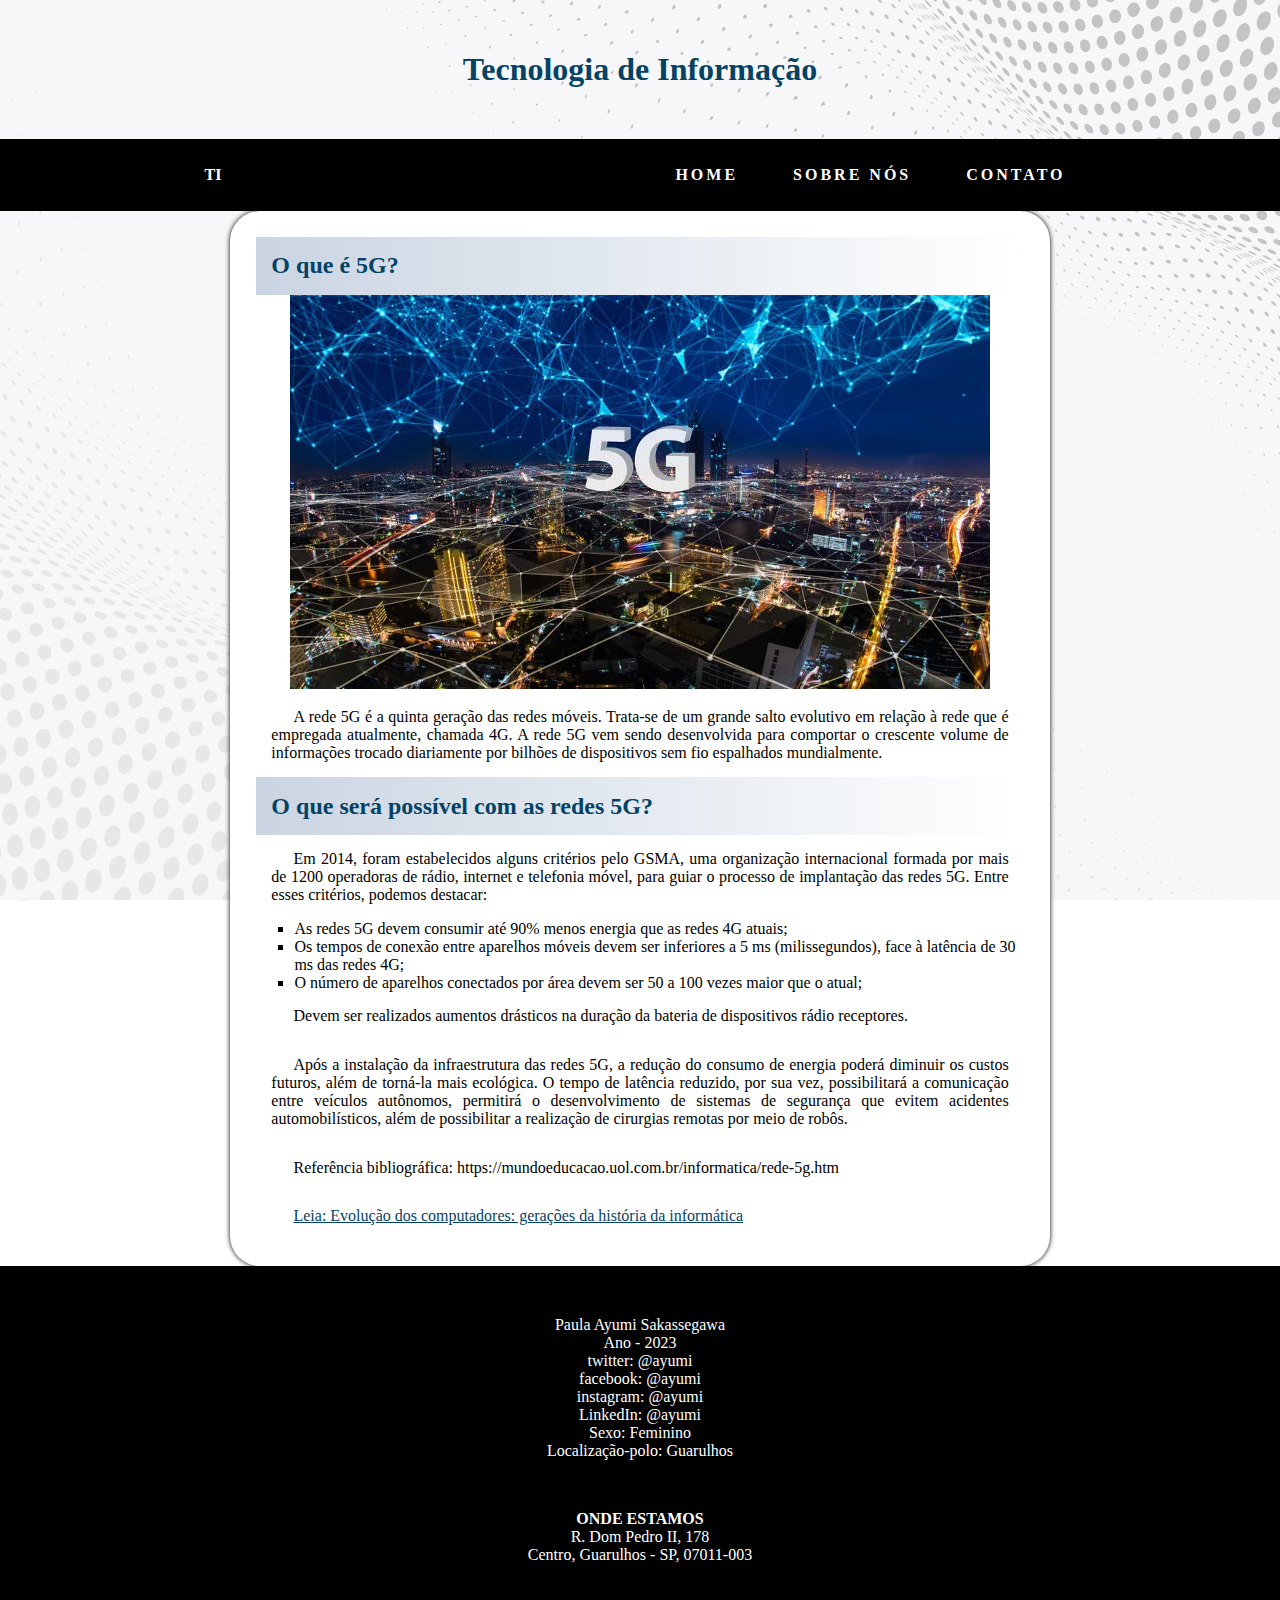
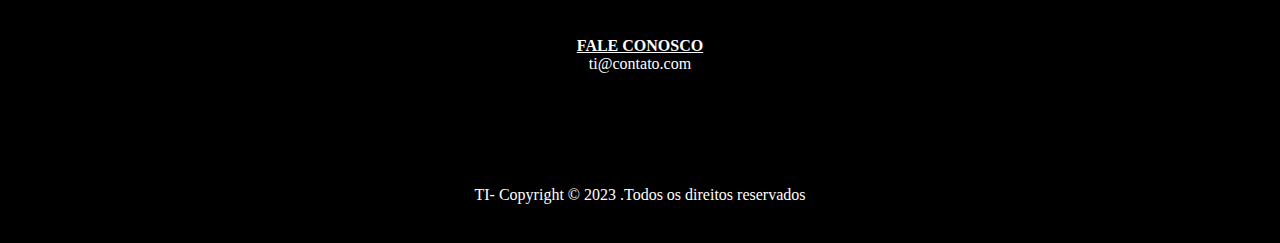
<file: projeto/artigo2.html>
<!DOCTYPE html>
<html lang="pt-br">
    <head>
        <meta charset="UTF-8">
        <meta http-equiv="X-UA-Compatible" content="IE=edge">
        <meta name="viewport" content="width=device-width, initial-scale=1.0">
        <title>Página 2</title>
        <link rel="shortcut icon" href="favicon-16x16.png" type="image/x-icon">
        <link rel="stylesheet" type="text/css" href="estilo.css">
    </head>
    <body>
        <header>
            <h1>Tecnologia de Informação</h1>
        <nav>
            <p>TI</p>
            <ul class="nav-list">
                <li><a href="index.html">HOME</a></li>
                <li><a href="sobrenos.html">SOBRE NÓS</a></li>
                <li><a href="formulario.html">CONTATO</a></li>
            </ul>
        </nav>
        </header>
        <article>
            <h2>O que é 5G?</h2>
            <picture>
                <source media="(max-width: 800px)" srcset="5g_300.webp">
                <img src="5g.webp" alt="5g" title="5G">
            </picture>
            <p>A rede 5G é a quinta geração das redes móveis. Trata-se de um grande salto evolutivo em relação à rede que é empregada atualmente, chamada 4G. A rede 5G vem sendo desenvolvida para comportar o crescente volume de informações trocado diariamente por bilhões de dispositivos sem fio espalhados mundialmente.</p>
            <h2>O que será possível com as redes 5G?</h2>
            <p>Em 2014, foram estabelecidos alguns critérios pelo GSMA, uma organização internacional formada por mais de 1200 operadoras de rádio, internet e telefonia móvel, para guiar o processo de implantação das redes 5G. Entre esses critérios, podemos destacar:</p>

            <ul>
                <li>As redes 5G devem consumir até 90% menos energia que as redes 4G atuais;</li>
                
                <li>Os tempos de conexão entre aparelhos móveis devem ser inferiores a 5 ms (milissegundos), face à latência de 30 ms das redes 4G;</li>
                
                <li>O número de aparelhos conectados por área devem ser 50 a 100 vezes maior que o atual;</li>
            </ul>
                
            <p>Devem ser realizados aumentos drásticos na duração da bateria de dispositivos rádio receptores.</p>
                
            <p>Após a instalação da infraestrutura das redes 5G, a redução do consumo de energia poderá diminuir os custos futuros, além de torná-la mais ecológica. O tempo de latência reduzido, por sua vez, possibilitará a comunicação entre veículos autônomos, permitirá o desenvolvimento de sistemas de segurança que evitem acidentes automobilísticos, além de possibilitar a realização de cirurgias remotas por meio de robôs.</p>
            
            <p>Referência bibliográfica: https://mundoeducacao.uol.com.br/informatica/rede-5g.htm</p>
            <p><a href="artigo1.html">Leia: Evolução dos computadores: gerações da história da informática</a></p>
        </article>

        <footer>
            <div class="info">
                <script>
                    var nome = document.write('Paula Ayumi Sakassegawa <br>')
                    var ano = document.write('Ano - 2023 <br>')
                    var twitter = document.write('twitter: @ayumi <br>')
                    var facebook = document.write('facebook: @ayumi <br>')
                    var instagram = document.write('instagram: @ayumi <br>')
                    var linkedin = document.write('LinkedIn: @ayumi <br>')
                    var sexo = document.write('Sexo: Feminino <br>')
                    var polo = document.write('Localização-polo: Guarulhos <br>')
                </script>
            </div>
            <div class="rodape">
                <h4>ONDE ESTAMOS</h4>
                <p>R. Dom Pedro II, 178 </p>
                <p>Centro, Guarulhos - SP, 07011-003</p>
            </div>
            <div class="rodape2">
                <h4><a href="formulario.html" target="_blank">FALE CONOSCO</a></h4>
                <p>ti@contato.com</p>
            </div>
        </footer>
        <div class="end">
            <p>TI- Copyright © 2023 .Todos os direitos reservados
            </p>
        </div>
    
    </body>
</html>
</file>
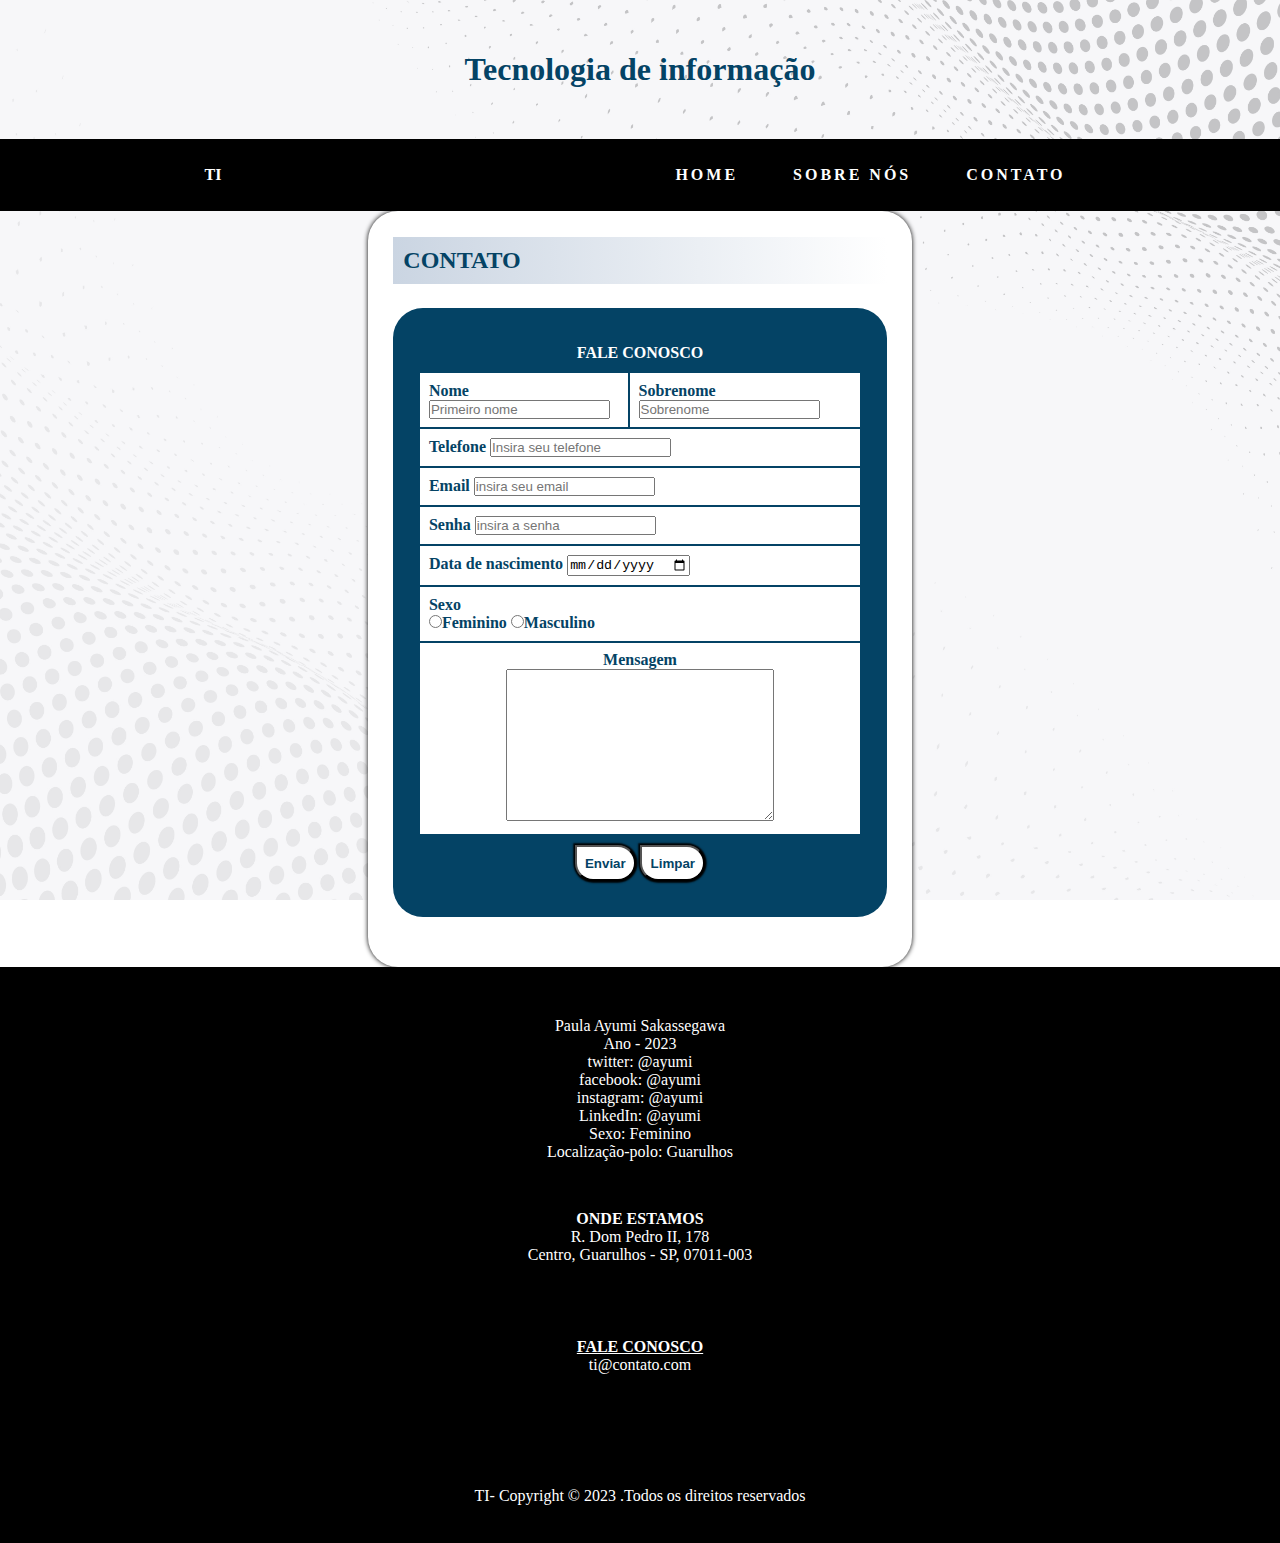
<file: projeto/formulario.html>
<!DOCTYPE html>
<html lang="pt-br">
    <head>
        <meta charset="UTF-8">
        <meta http-equiv="X-UA-Compatible" content="IE=edge">
        <meta name="viewport" content="width=device-width, initial-scale=1.0">
        <title>Formulário</title>
        <link rel="shortcut icon" href="favicon-16x16.png" type="image/x-icon">
        <link rel="stylesheet" type="text/css" href="estilo.css">
    </head>
    <body>

        <header>
            <h1>Tecnologia de informação</h1>
        </header>
        <nav>
            <p>TI</p>
            <ul class="nav-list">
                <li><a href="index.html">HOME</a></li>
                <li><a href="sobrenos.html">SOBRE NÓS</a></li>
                <li><a href="formulario.html">CONTATO</a></li>
            </ul>
        </nav>

        <article>
            <h2>CONTATO</h2>
            <table>
                <thead>
                    <tr>
                        <th colspan="2">FALE CONOSCO</th>
                    </tr>
                </thead>
                <tbody>
                    <tr>
                    <td>
                        <form action="#" method="post" autocomplete="off">
            
                    <label for="inome">Nome</label>
                    <input type="text" name="nome" id="inome" required placeholder="Primeiro nome">
                        </form>
            
                    </td>
                    <td>
            
                    <label for="isobrenome">Sobrenome</label>
                    <input type="text" name="sobrenome" id="isobrenome" required placeholder="Sobrenome">
            
                    </td>
                    </tr>
                    <tr>
                        <td colspan="2">
                            <form action="#" method="post">
                                <label for="itelefone">Telefone</label>
                                <input type="tel" name="telefone" id="itelefone" required placeholder="Insira seu telefone" pattern="^\(\d{2}\)\d{4,5}-\d{4}">
                            </form>
                        </td>
                    </tr>
            
                    <tr>
                        <td colspan="2">
                            <form action="#" method="post" autocomplete="off">
                                <p>
                                    <label for="iemail">Email</label>
                                    <input type="email" name="email" id="iemail" required placeholder="insira seu email">
                                </p>
                            </form>
                        </td>
                    <tr>
                        <td colspan="2">
                            <form action="#" method="post">
                                <label for="isenha">Senha</label>
                                <input type="password" name="senha" id="isenha" required placeholder="insira a senha" maxlength="8">
                            </form>
                        </td>
                    </tr>
                    <tr>
                        <td colspan="2">
                            <form action="#" method="post">
                                <label for="idata">Data de nascimento</label>
                                <input type="date" name="data" id="idata">
                            </form>
                        </td>
                    </tr>
                    <tr>
                        <td colspan="2">
                            <p>Sexo</p>
            
                                <form action="#" method="post">
                                    <input type="radio" name="sexo" id="ifem"><label for="ifem">Feminino</label>
                                    <input type="radio" name="sexo" id="imasc"><label for="imasc">Masculino</label>
                                </form>
                        </td>
                    </tr>
                    <tr>
                        <td colspan="2">
                            <div class="mensagem">
                                <form action="#" method="post">
                                <p><label for="imensagem">Mensagem</label></p>
                                <textarea name="mensagem" id="imensagem" rows="10"></textarea>
                                </form>
                            </div>
                        </td>
                    </tr>
            
                </tbody>
                <tfoot>
                    <tr>
                        <td colspan="2">
                            <form action="#" method="post">
                                <input type="submit" value="Enviar" class="botao">
                                <input type="reset" value="Limpar" class="botao">
                            </form>
                        </td>
                    </tr>
                </tfoot>
            
            </table>
        </article>
        <footer>
            <div class="info">
                <script>
                    var nome = document.write('Paula Ayumi Sakassegawa <br>')
                    var ano = document.write('Ano - 2023 <br>')
                    var twitter = document.write('twitter: @ayumi <br>')
                    var facebook = document.write('facebook: @ayumi <br>')
                    var instagram = document.write('instagram: @ayumi <br>')
                    var linkedin = document.write('LinkedIn: @ayumi <br>')
                    var sexo = document.write('Sexo: Feminino <br>')
                    var polo = document.write('Localização-polo: Guarulhos <br>')
                </script>
            </div>
            <div class="rodape">
                <h4>ONDE ESTAMOS</h4>
                <p>R. Dom Pedro II, 178 </p>
                <p>Centro, Guarulhos - SP, 07011-003</p>
            </div>
            <div class="rodape2">
                <h4><a href="formulario.html" target="_blank">FALE CONOSCO</a></h4>
                <p>ti@contato.com</p>
            </div>
        </footer>
        <div class="end">
            <p>TI- Copyright © 2023 .Todos os direitos reservados
            </p>
        </div>
    
    </body>
</html>
</file>
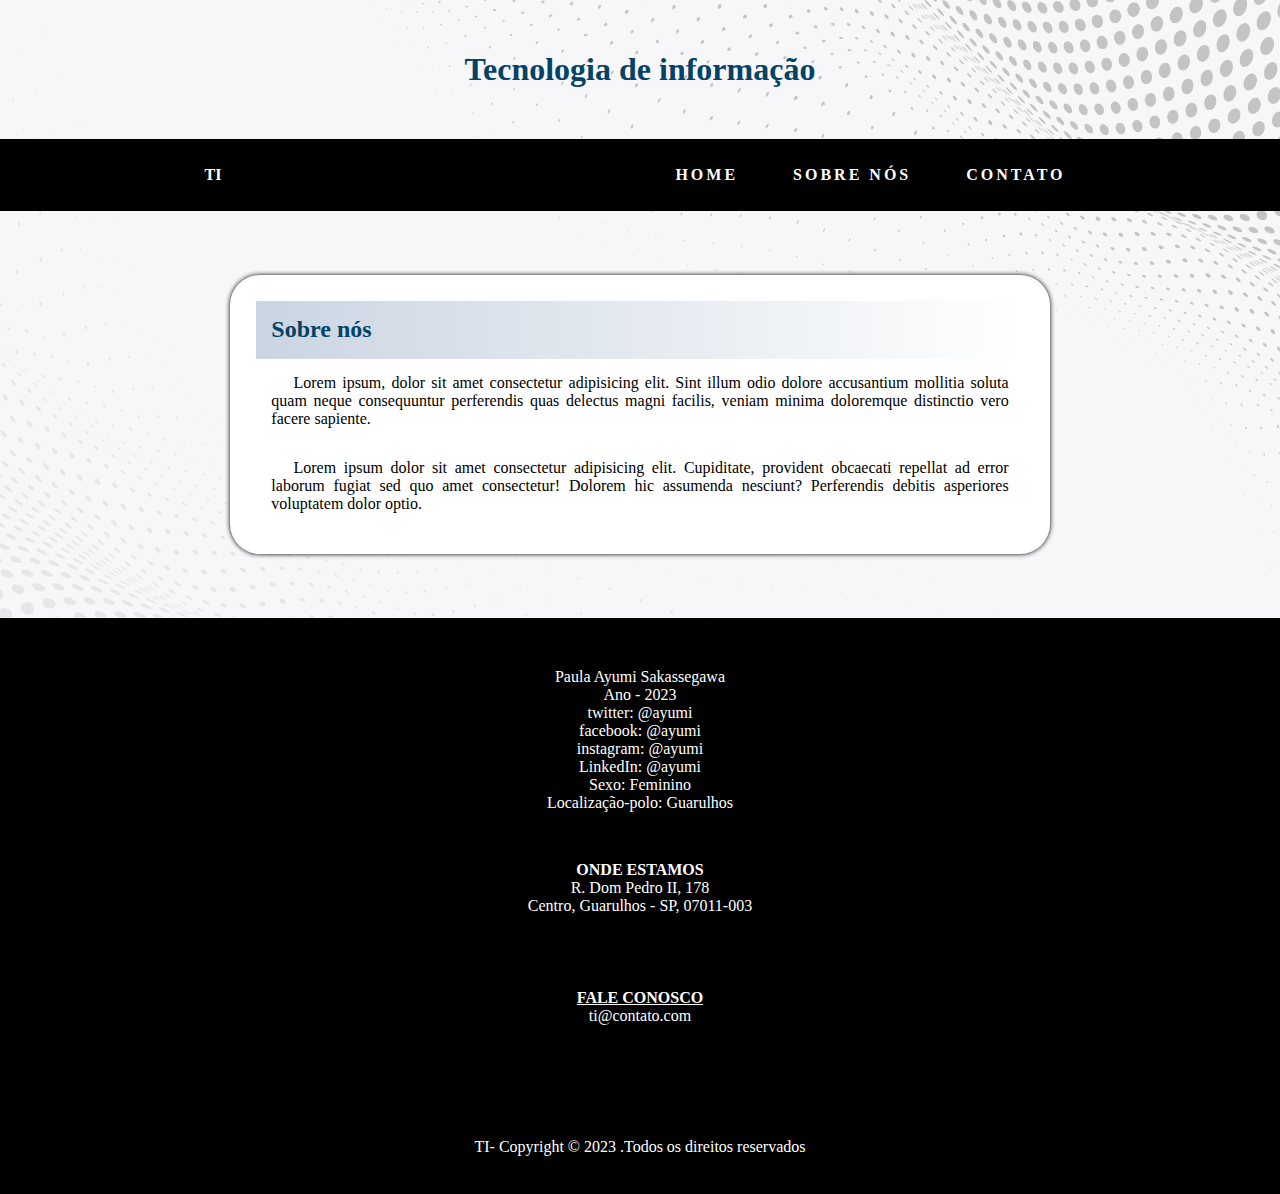
<file: projeto/sobrenos.html>
<!DOCTYPE html>
<html lang="en">
<head>
    <meta charset="UTF-8">
    <meta http-equiv="X-UA-Compatible" content="IE=edge">
    <meta name="viewport" content="width=device-width, initial-scale=1.0">
    <title>Sobre nós</title>
    <link rel="shortcut icon" href="favicon-16x16.png" type="image/x-icon">
    <link rel="stylesheet" href="estilo.css">
</head>
<body>
    <header>
        <h1>Tecnologia de informação</h1>
        <nav>
            <p>TI</p>
            <ul class="nav-list">
                <li><a href="index.html">HOME</a></li>
                <li><a href="sobrenos.html">SOBRE NÓS</a>
                </li>
                <li><a href="formulario.html">CONTATO</a>
                </li>
            </ul>
        </nav>
    </header>
    <div class="sobrenos">
        <article>
                <h2>Sobre nós</h2>
                <p>Lorem ipsum, dolor sit amet consectetur adipisicing elit. Sint illum odio dolore accusantium mollitia soluta quam neque consequuntur perferendis quas delectus magni facilis, veniam minima doloremque distinctio vero facere sapiente.</p>
                <p>Lorem ipsum dolor sit amet consectetur adipisicing elit. Cupiditate, provident obcaecati repellat ad error laborum fugiat sed quo amet consectetur! Dolorem hic assumenda nesciunt? Perferendis debitis asperiores voluptatem dolor optio.</p>
        </article>
    </div>
    <footer>
        <div class="info">
            <script>
                var nome = document.write('Paula Ayumi Sakassegawa <br>')
                var ano = document.write('Ano - 2023 <br>')
                var twitter = document.write('twitter: @ayumi <br>')
                var facebook = document.write('facebook: @ayumi <br>')
                var instagram = document.write('instagram: @ayumi <br>')
                var linkedin = document.write('LinkedIn: @ayumi <br>')
                var sexo = document.write('Sexo: Feminino <br>')
                var polo = document.write('Localização-polo: Guarulhos <br>')
            </script>
        </div>
        <div class="rodape">
            <h4>ONDE ESTAMOS</h4>
            <p>R. Dom Pedro II, 178 </p>
            <p>Centro, Guarulhos - SP, 07011-003</p>
        </div>
        <div class="rodape2">
            <h4><a href="formulario.html" target="_blank">FALE CONOSCO</a></h4>
            <p>ti@contato.com</p>
        </div>
    </footer>
    <div class="end">
        <p>TI- Copyright © 2023 .Todos os direitos reservados
        </p>
    </div>
    
</body>
</html>
</file>
<file: projeto/estilo.css>
* {
    margin: 0;
    padding: 0;
}
body {
    background-image: url(gray-background.jpg);
    background-repeat: no-repeat;
    background-size: cover;
    background-attachment: fixed;
    font-family: Georgia, 'Times New Roman', Times, serif;
    display: flex;
    flex-direction: column;
    font-size: 1em;

}

h1 {
    color: #044365;
    margin: 2%;
    padding: 2%;
    text-align: center;
}
nav {
    color: white;
    background-color: black;
    display: flex;
    justify-content: space-around;
    align-items: center;
    font-weight: bold;
    height: 8vh;

}
nav > ul > li > a {
    color: white;
    text-decoration: none;
    letter-spacing: 0.1875em;
    padding: 0.625em;


}
nav > ul > li {
    margin-left: 2.1875em;
    list-style: none;

}
.nav-list {
    display: flex;
}
nav > ul > li > a:hover {
    background-color: white;
    color: black;
    transition-duration: 0.5s;
    padding: 0.625em;
}
.corpo {
    display: flex;
    flex-direction: row;
    margin: auto;
}
main a {
    color: #044365;
}
aside {
    margin: 2%;
}
.missao {
    background-color:#85aec4;
    text-align: center;
    padding: 10%;
    border-radius: 0 1.875em 1.875em 1.875em;
    margin: 5%;
}

.form {
    background-color:#044365;
    color: white;
    border-radius: 0 1.875em 1.875em 1.875em;
    padding: 10%;
    margin: 5%;
    width: fit-content;
}
.form input {
    padding: 2%;
    margin-top: 3%;
    margin-bottom: 3%;
}

.formulario {
    margin: 3%;
}

.buttom {
    margin-left: 40%;
    margin-bottom: 5%;
    text-align: center;
    background-color: white;
    color: #044365;
    box-shadow: 0 0 0.125em 0.125em black;
    border-radius: 0 1.875em 1.875em 1.875em;
    padding: 2%;
    font-weight: bolder;
    
}
.buttom:hover {
    background-color: #85aec4;
    box-shadow: none;
}
input:focus, textarea:focus {
    background-color: rgb(230, 230, 239);
}

.form > h3 {
    color: white;
}

.banner {
    background-image: url(banner_ti.jpg);
    background-repeat: no-repeat;
    background-size: cover;
    background-attachment: fixed;
    text-align: center;
    height: 40vh;
}

.banner > h2 {
    color: white;
    text-shadow: 0 0 0.625em black;
    padding: 5%;
}

article {
    display: block;
    background-color: white;
    padding: 2%;
    margin: auto;
    max-width: 60%;
    box-shadow: 0 0 0.3125em black;
    border-radius: 1.875em;


}
article > p > a {
    color: #044365;
}
article > ul > li > a {
    list-style-type: circle;
    color: #044365;
    padding: 2%;
    display: block;
}
article > ul > li {
    list-style: square;
    margin-left: 5%;
}
article > ul > li > a:visited {
    color: #327FA8;
}
article > ul > li > a:hover {
    background-color: #044365;
    display: block;
    padding: 2%;
    color: white;
    font-weight: bold;
}
article > p {
    text-align: justify;
    padding: 2%;
    text-indent: 3%;
}
article h2 {
    padding: 2%;
    background-image: linear-gradient(to right, rgba(195, 207, 222, 0.879), white);
    color: #044365;
}
h3 {
    color: #044365;
    padding: 2%;
}
.sobrenos {
    display: flex;
    justify-content: center;
    align-items: center;
    margin-top: 5%;
    margin-bottom: 5%;
}
.app {
    background-image: url(background-trigo.jpg);
    background-repeat: no-repeat;
    background-size: cover;
    background-attachment: fixed;
    padding: 2%;
    height: 100vh;
    width: auto;
    position: relative;

}
.app h2 {
    color: white;
    padding: 2%;
    margin: 4%;
    text-align: center;
    text-shadow: 0 0 1.25em black;

}
.download {
    width: 60%;
    position: absolute;
    left: 50%;
    transform: translateX(-50%);
    z-index: 1;

}
.appti {
    position: absolute;
    bottom: 0;
    right: 0;
}

.app p {
    color: #044365;
    background-color: white;
    border-radius: 0 1.875em 1.875em 1.875em;
    width: 60%;
    line-height: 2em;
    text-align: center;
    padding: 2%;
    font-weight: bold;
    margin: auto;
}
.app a {
    background-color: #044365;
    color: white;
    padding: 2%;
    border-radius: 0 1.875em 1.875em 1.875em;
    text-decoration: none;
}
.app a:hover {
    text-decoration: underline;
}

footer {
    min-height: 40vh;
    display: flex;
    flex-direction: column;
    padding: 2%;
    background-color: black;
    color: white;
}
.info {
    background-color: black;
    text-align: center;
    margin: 2%;
}
.rodape {
    background-color: black;
    text-align: center;
    margin: 2%;
}
.rodape2 {
    background-color:black;
    text-align: center;
    padding: 2%;
    margin: 2%;
    
}
footer a {
    color: white;
}
h4 {
    color: white;
}
.end {
    background-color: black;
    color: white;
    text-align: center;
    padding: 3%;
}

article > picture > img {
    position: relative;
    left: 50%;
    transform: translateX(-50%);
}

div video {
    position: relative;
    width: 90%; 
    left: 5%;

}
.video {
    background-color: black;
    border-radius: 0 1.875em 1.875em 1.875em;
    margin: 2%;
}
table {
    background-color: #044365;
    border-color: #044365;
    border-radius: 1.875em;
    padding: 5%;
    position: relative;
    margin-top: 5%;
    margin-bottom: 5%;

}
th {
    background-color: #044365;
    color: white;
    padding: 2%;
}
tr {
    background-color: white;
    color: #044365;
}
td {
    padding: 2%;
    font-weight: bold;
}
tfoot > tr > td {
    background-color: #044365;
    text-align: center;
}
.botao {
    text-align: center;
    background-color: white;
    color: #044365;
    box-shadow: 0 0 0.125em 0.125em black;
    border-radius: 0 1.875em 1.875em 1.875em;
    padding: 2%;
    font-weight: bolder;
}
.botao:hover {
    background-color: #85aec4;
    box-shadow: none;
}
.mensagem {
    background-color: white;
    text-align: center;
}
textarea {
    width: 20em;
}
@media screen and (max-width: 1024px){
    .corpo {
        display: flex;
        flex-direction: column;
        margin-left: 4%;
        margin-right: 4%;
    }
    article {
        max-width: 80%;
    }

    .form {
        width: 80%;
        margin: 0;
    
    }
    .form input {
        width: 80%;
    }
    
    .app {
        position: relative;
        display: flex;
        flex-direction: column;
    }
    .download {
        position: relative;
        left: 50%;
        transform: translateX(-50%);
        width: 100vh;
    }
    
}
@media screen and (max-width: 480px){
    .corpo {
        display: flex;
        flex-direction: column;
        margin-left: 4%;
        margin-right: 4%;
    }
    nav {
        padding: 0;
        margin: 0;
        display: flex;
        flex-direction: column;
        height: 8em;
    }
    ul {
        display: flex;
        flex-direction: column;
        line-height: 2em;
    }
    
    nav > p {
        text-align: center;
        height: 1em;
        width: 100%;
    }
    nav > ul > li {
        padding: 0;
        margin: 0;
        text-align: center;
        width: 100%;
        
    }
    article {
        max-width: 80%;
    }

    .form {
        width: 80%;
        margin: 0;
    
    }
    .form input {
        width: 80%;
    }
    
    .app {
        position: relative;
        display: flex;
        flex-direction: column;
    }
    .download {
        position: relative;
        left: 50%;
        transform: translateX(-50%);
        width: 100vh;
    }
    
}
</file>
